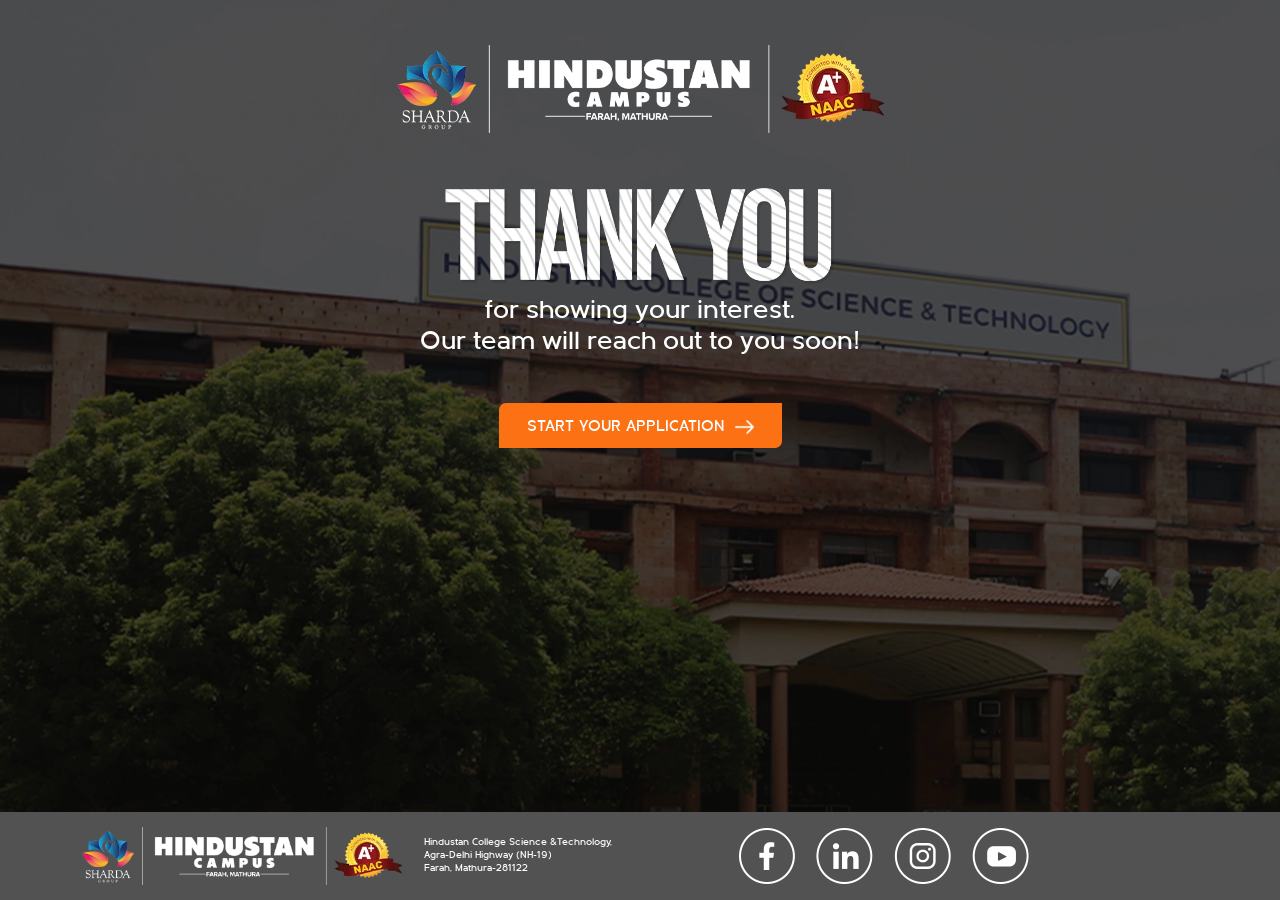
<file: index.html>
<!doctype html>
<html lang="en" data-theme="light">
<head>
	<!-- Google tag (gtag.js) --> <script async src="https://www.googletagmanager.com/gtag/js?id=G-4E0V4LKS01"></script> <script> window.dataLayer = window.dataLayer || []; function gtag(){dataLayer.push(arguments);} gtag('js', new Date()); gtag('config', 'G-4E0V4LKS01'); </script>

<meta charset="utf-8">
<title>Hindustan Campus</title>
<!-- scroolin css -->
<link rel="preconnect" href="https://fonts.gstatic.com">
<meta name="viewport" content="width=device-width, initial-scale=1">
<!-- font awesome -->
<link rel="stylesheet" href="css/all.min.css">
<!--icofont.min.css.--> 
<!--fav-->
<link rel="apple-touch-icon" sizes="57x57" href="images/fav/apple-icon-57x57.png">
<link rel="apple-touch-icon" sizes="60x60" href="images/fav/apple-icon-60x60.png">
<link rel="apple-touch-icon" sizes="72x72" href="images/fav/apple-icon-72x72.png">
<link rel="apple-touch-icon" sizes="76x76" href="images/fav/apple-icon-76x76.png">
<link rel="apple-touch-icon" sizes="114x114" href="images/fav/apple-icon-114x114.png">
<link rel="apple-touch-icon" sizes="120x120" href="images/fav/apple-icon-120x120.png">
<link rel="apple-touch-icon" sizes="144x144" href="images/fav/apple-icon-144x144.png">
<link rel="apple-touch-icon" sizes="152x152" href="images/fav/apple-icon-152x152.png">
<link rel="apple-touch-icon" sizes="180x180" href="images/fav/apple-icon-180x180.png">
<link rel="icon" type="image/png" sizes="192x192"  href="images/fav/android-icon-192x192.png">
<link rel="icon" type="image/png" sizes="32x32" href="images/fav/favicon-32x32.png">
<link rel="icon" type="image/png" sizes="96x96" href="images/fav/favicon-96x96.png">
<link rel="icon" type="image/png" sizes="16x16" href="images/fav/favicon-16x16.png">
<link rel="manifest" href="images/fav/manifest.json">
<meta name="msapplication-TileColor" content="#ffffff">
<meta name="msapplication-TileImage" content="images/fav/ms-icon-144x144.png">
<meta name="theme-color" content="#ffffff">
<!--fav end--> 

<!-- CSS only -->
<!--<link href="https://cdn.jsdelivr.net/npm/bootstrap@5.0.2/dist/css/bootstrap.min.css" rel="stylesheet" integrity="sha384-EVSTQN3/azprG1Anm3QDgpJLIm9Nao0Yz1ztcQTwFspd3yD65VohhpuuCOmLASjC" crossorigin="anonymous">-->
	
	<link href="css/bootstrap.min.css" rel="stylesheet">

<!-- fonts -->
<link rel="preconnect" href="https://fonts.googleapis.com">
<link rel="preconnect" href="https://fonts.gstatic.com" crossorigin>
<link href="https://fonts.googleapis.com/css2?family=Poppins:ital,wght@0,100;0,200;0,300;0,400;0,500;0,600;0,700;0,800;0,900;1,100;1,200;1,300;1,400;1,500;1,600;1,700;1,800;1,900&display=swap" rel="stylesheet">
<!--font-family: 'Poppins', sans-serif; --> 
<!--[if lt IE 9]>
<script src="https://oss.maxcdn.com/libs/html5shiv/3.7.0/html5shiv.js"></script>
<script src="https://oss.maxcdn.com/libs/respond.js/1.3.0/respond.min.js"></script>
<![endif]-->
<link rel="stylesheet" href="css/style.css">
<link rel="stylesheet" href="css/responsive.css">
    
    <!-- Event snippet for Submit lead form conversion page -->
<script>
  gtag('event', 'conversion', {'send_to': 'AW-16612776562/suMgCN7FnL4ZEPK0y_E9'});
</script>
    
</head>

<body  id="page-top"  class="tamlpage">

<section class="gal galfterone">
    <div class="container">
      <div class="row">
        <div class="col-md-12">
          <img src="images/thankyou/thankyoulogo.webp" class="logosei" alt="">
            
            <div class="tahkks">
            <img src="images/thankyou/thanyou-text.webp" alt="" class="ththe">
                <p>for showing your interest.<br>
Our team will reach out to you soon!</p>
               
                
            </div>
		<div class="hinnine">
          <a href="https://sgi.servergi.com:8077/OLASGI/Student/Welcome"><span>START YOUR APPLICATION</span><img src="images/arrow-right-white.webp" alt=""></a></div>
          </div>
        </div>
      </div>
    </section>
   <section class="thanfetr">
    <div class="container">
      <div class="row">
        <div class="col-md-12">
          <div class="leode">
            <img src="images/thankyou/thankyoulogo.webp" alt="" class="lowiher">
              <p>Hindustan College Science &amp;Technology,<br>
Agra-Delhi Highway (NH-19)<br>
Farah, Mathura-281122
</p>
            </div>
            
            <div class="socialbx">
            <a href="https://www.facebook.com/HindustanCampus/" target="_blank"><img src="images/thankyou/facebook.webp" alt=""></a>
                 <a href="https://www.linkedin.com/school/18305824/admin/feed/posts/" target="_blank"><img src="images/thankyou/linkdin.webp" alt=""></a>
                 <a href="https://www.instagram.com/hindustan.campus/" target="_blank"><img src="images/thankyou/instragram.webp" alt=""></a>
                 <a href="https://www.youtube.com/channel/UCM7oaHBuOnekwF4nwtpCNzg" target="_blank"><img src="images/thankyou/youtube.webp" alt=""></a>
              
            </div>
          
          </div>
        </div>
      </div>
    </section>   
    
	
		

<!--     
<div class="owl-carousel owl-theme" id="reviews">
    
    <div class="item"></div>
    </div>


<section class="gal galtfone">
    <div class="container">
      <div class="row">
        <div class="col-md-12"></div>
        </div>
      </div>
    </section>-->

<!--<div id="back-top" style=""><a href="#top" class="button-style-1"><i class="fas fa-angle-up"></i> </a></div>-->



<!--
<script src="//cdnjs.cloudflare.com/ajax/libs/jquery/3.2.1/jquery.min.js"></script>--> 
<script src="js/jquery.min.js"></script> 
<!--<script src="js/bootstrap.min.js"></script> -->
<!-- JavaScript Bundle with Popper --> 
<script src="https://cdn.jsdelivr.net/npm/bootstrap@5.0.2/dist/js/bootstrap.bundle.min.js" integrity="sha384-MrcW6ZMFYlzcLA8Nl+NtUVF0sA7MsXsP1UyJoMp4YLEuNSfAP+JcXn/tWtIaxVXM" crossorigin="anonymous"></script>
	

<!--<script src="js/bootstrap.bundle.min.js"></script>-->

<!-- Plugin JavaScript --> 
<script src="js/jquery.easing.min.js"></script> 
<!-- owl-carousel js --> 
<script src="js/custom-js.js"></script>
<script>
        var timer = setTimeout(function() {
            window.location='https://sgi.servergi.com:8077/OLASGI/Student/Welcome'
        }, 4000);
    </script>
</body>
</html>
</file>
<file: css/style.css>
@charset "utf-8";
@import url('https://fonts.googleapis.com/css2?family=Bebas+Neue&display=swap');
/***
.bebas-neue-regular {
  font-family: "Bebas Neue", sans-serif;
  font-weight: 400;
  font-style: normal;
}***/
@font-face {
    font-family: 'Metrisch 8';
    src: url('../webfonts/Metrisch-Regular5.woff2') format('woff2'),
        url('Metrisch-Regular5.woff') format('woff');
    font-weight: normal;
    font-style: normal;
    font-display: swap;
}

@font-face {
    font-family: 'Metrisch 4';
    src: url('../webfonts/Metrisch-Regular9.woff2') format('woff2'),
        url('../webfonts/Metrisch-Regular9.woff') format('woff');
    font-weight: normal;
    font-style: normal;
    font-display: swap;
}
/* CSS Document */
h1, h2, h3, h4, h5, h5 {    font-family: 'Metrisch 8';
  font-weight: 600;
}
header {
  padding: 24px 0;
  margin: 0;
  position: relative;
  width: 100%;
  height: auto;
  background: #fff;
  z-index: 9999999999999;
}
body {    font-family: 'Metrisch 8';
  margin: 0;
  padding: 0;
}
ul {
    margin: 0;
    padding: 0;
    list-style: none;
}
.bg-light {
  background-color: #fff !important;
}
.blue-bg {
  background: #00b7e8;
  color: #fff;
}
.blue-bg p {
  color: #fff;
}
.white-btn {
  color: #fff;
  border: solid 1px #fff;
}
.blue .fa-angle-right:before {
  margin: 63px 0 0 0;
  line-height: 10px;
  float: left;
  font-size: 22px;
}
a:hover {
  text-decoration: none;
}
*:after, *:before, p a, a {
  -webkit-transition: all 300ms ease-in-out;
  -moz-transition: all 300ms ease-in-out;
  -ms-transition: all 300ms ease-in-out;
  -o-transition: all 300ms ease-in-out;
  transition: all 300ms ease-in-out;
}
/*******300621v1tav*********/
.iconobx {
  clear: both;
  display: block;
  width: 100%;
  text-align: right;
  margin: 11px 0 0 0;
}
.iconobx img {
  width: 35px;
}
/**go to top here**/
.sticky {
  position: fixed;
  top: 0px;
  width: 100%;
  animation: MenuSlideDown .3s linear;
  -moz-animation: MenuSlideDown .3s linear;
  -ms-animation: MenuSlideDown .3s linear;
  -o-animation: MenuSlideDown .3s linear;
  -webkit-animation: MenuSlideDown .3s linear;
  box-shadow: 0px 0px 5px rgba(0, 0, 0, .3);
  background: #fff;
  border-radius: 0;
  margin: 0;
  padding: 2px 0;
  z-index: 99999;
}
.sticky {
  padding: 0;
}
.sticky .logo-name h2 {
  font-size: 15px;
  margin: 0px 0 1px 0;
  padding: 0;
}
.sticky .logo-main {
  max-width: 93px;
}
.sticky .logo-2 {
  width: 30px;
}
.sticky .logo-name .appro {
  margin: 0;
}
.sticky .logo-name .tag-line {
  font-size: 16px;
  margin-top: 0;
}
.trent-ment-btn:hover {
  color: #000;
}
.sticky .search-bar {
  display: block;
}
@-webkit-keyframes MenuSlideDown {
  0% {
    top: -48px;
  }
  100% {
    top: 0px;
  }
}
@keyframes MenuSlideDown {
  0% {
    top: -48px;
  }
  100% {
    top: 0px;
  }
}
/** #back-top {
	position: fixed;
	bottom: 7px;
	right: 15px;
	z-index: 99;
	cursor: pointer;
	display: block;
	text-align: center;
	font-size: 11px;
	text-transform: uppercase;
	text-decoration: none;
	color: #bbb;
	-webkit-transition: 1s;
	-moz-transition: 1s;
	transition: 1s;
}

#back-top a img {
	margin: 0 auto;
}

#back-top a:hover {
	color: #000;
}

#back-top a i {
	background: #ff2c2b;
	color: #fff;
	height: 40px;
	width: 40px;
	border-radius: 50%;
	font-size: 29px;
	padding-top: 2px;
	border: solid 2px #fff;
	box-shadow: 0px 0px 5px #777;

} **/
#back-top {
  height: auto;
  width: auto;
  padding: 9px;
  position: fixed;
  bottom: 7px;
  right: 15px;
  z-index: 999;
  cursor: pointer;
  display: block;
  text-align: center;
  -webkit-transition: 1s;
  -moz-transition: 1s;
  transition: 1s;
  font-size: 15px;
  text-transform: uppercase;
}
#back-top img {
  width: 25px;
  display: block;
  margin: 0 auto;
}
#back-top a {
  font-size: 27px;
  color: #fff;
  text-decoration: none;
  background: #f37c12;
  background: -moz-linear-gradient(left, #f37c12 0%, #eb4645 100%);
  background: -webkit-linear-gradient(left, #f37c12 0%, #eb4645 100%);
  background: linear-gradient(to right, #f37c12 0%, #eb4645 100%);
  filter: progid:DXImageTransform.Microsoft.gradient(startColorstr='#f37c12', endColorstr='#eb4645', GradientType=1);
  display: block;
  padding: 5px;
  border-radius: 50%;
  border: solid 2px #fff;
  height: 50px;
  width: 50px;
  outline: none;
  line-height: 37px;
}
/**go to top here end**/
/*******landingpage code************/
.dropdown:hover .dropdown-menu {
    display: block;
    margin-top: 0; /* remove the gap so it doesn't close */
}


/********header*************/
header .logoteo {
    width: 480px;
    margin: 1% auto;
    display: block;
}

/********hidus hinone*************/
.hinone {
    position: relative;
}

.hinone .bannerig {
    width: 100%;
    object-fit: cover;
    height: 653px;
    border-radius: 50px 0 50px 0;
}

.hinone  .container {
    position: absolute;
    top: 0;
    left: 0;
    right: 0;
}

.aliemdes {
    display: inline-block;
    width: 50%;
    vertical-align: middle;
    font-size: 95px;
    color: #fff;
    font-weight: 600;
	    line-height: 91px;
}

.aliemdes strong {
    color: #fc7114;
}

.fordxe {
    display: inline-block;
    width: 49%;
    text-align: right;
    margin: 50px 0;
    vertical-align: middle;
}
.fordxe img, .fordxe .forxe {
    max-width: 384px;
	  width: 100%;
	background: #fff;
	border-radius: 15px 0;
	float: right;
}

/********hidus hintwo*************/

.hintwo {
    margin: 60px 0 35px;
}


.smallpa {
    color: #525252;
    text-align: center;
    width: 72%;
    margin: 0 auto;
    font-weight: 500;
}

.smallpa strong {
    color: #004e99;
}

.fixe {
    display: block;
    margin: 35px 0 0 0;
}
.fixe  ul {text-align: center;}
.fixe li {
    background: #004e99;
    color: #fff;
    width: 32%;
    min-height: 172px;
    margin: 0.5%;
    border-radius: 20px 0 20px 0;
    text-align: center;
    padding: 36px 26px 0;
    font-size: 23px;
    display: inline-block;
    vertical-align: top;
}
.fixe li img {margin: 0 auto 15px;
    display: block;
    width: 71px;}

.fixe li:nth-child(4), .fixe li:nth-child(5) {
    width: 48.8%;
    padding: 30px 0;
    line-height: 26px;
}


.fixe li span {
    display: block;
    font-size: 100px;
    line-height: 77px;
    font-family: "Bebas Neue", sans-serif;
}

.bidiemd   {
    width: 100%;
    margin: 30px auto 0;
    display: block;
}

.acciterer {
    position: relative;
    text-align: center;
    font-size: 29px;
    font-weight: 600;
    color: #525252;
}
.acciterer span {
    display: block;
    background: #fff;
    padding: 0 20px;
    position: relative;
    width: fit-content;
    margin: 0 auto;
    font-size: 37px;
    text-transform: uppercase;
}
.acciterer::before {
    content: "";
    position: absolute;
    height: 3px;
    width: 95%;
    background: #525252;
    top: 40%;
    left: 0;
}

/******** hinthree*************/
.hinthree {    margin-bottom: 40px;}
.allhead{
    text-align: center;
    font-size: 44px;
    color: #004e99;
    margin: 0 0 30px 0;
}

.tabe {
    width: 90%;
    margin: 0 auto;
}

.tabe  .align-items-start {
    text-align: center;
}

.nav.flex-column.nav-pills  {
    display: inline-block;
    width: 49%;
}
.tabe  .nav-pills .nav-link {    width: 100%;
    background: #a4a4a4;
    color: #f1f1f1;
    font-size: 29px;
    font-weight: 500;
    line-height: 38px;
    margin: 0 0 10px 0;}

.tabe .nav-pills .nav-link.active, .tabe .nav-pills .show>.nav-link {width: 100%;
    background: #f1f1f1;
    color: #525252;
    font-size: 29px;
    font-weight: 600;
    line-height: 38px;}

.tabe .tab-content {
    display: inline-block;
    width: 49%;
    vertical-align: top;
}

.tab-content>.tab-pane {
    background: #f1f1f1;
    padding: 21px;
}

.taoxe{
    text-align: left;
}

.maihead {
    color: #004e99;
    font-size: 24px;
    font-weight: 800;
    position: relative;
    padding: 0 0 0 23px;
    margin: 0 0 7px 0;
}
.maihead span {font-weight: 500;
    }
.dmaine {
    margin: 0 0 0 23px;
}
.dubles {
    display: block;
    position: relative;
    padding: 0 0 0 26px;
    margin: 0 0 3px 0;
    font-size: 18px;
    font-weight: 500;
    color: #525252;
}

.maihead::before {
    content: "\f105";
	position: absolute; left: 0;
	    font-family: "Font Awesome 5 Free";
	    -moz-osx-font-smoothing: grayscale;
    -webkit-font-smoothing: antialiased;
    display: inline-block;
    font-style: normal;
    font-variant: normal;
    text-rendering: auto;
    line-height: 1;
	top: 4px;
}

.dubles::before {
    content: "";
    position: absolute;
    left: 0;
    background: url(../images/d-arrow.webp) no-repeat left top / cover;
    height: 13px;
    width: 16px;
    top: 5px;
}

/********hidus hinfour*************/
.leboxe {    display: inline-block;
    width: 45%;
    vertical-align: top;
}
.boxe {
    display: inline-block;
    margin: 1%;
    background: #004e99;
    color: #fff;
    min-height: 240px;
    width: 47%;
    border-radius: 20px 0 20px 0;
    padding: 67px 38px 0;
    text-align: center;
    vertical-align: top;
    font-size: 19px;
    line-height: 24px;
}

.boxe.orghe  {background: #fc7114}
.boxe span {
    display: block;
    font-size: 55px;
    line-height: 51px;
    font-family: "Bebas Neue", sans-serif;
}

.rboxe {
    display: inline-block;
    vertical-align: top;
    width: 54%;
    border-left: solid 1px #ccc;
    padding-left: 22px;
}
.buehad {
    background: #2490bc;
    color: #fff;
    font-size: 38px;
    text-align: center;
    margin: 0 0 15px 0;
    border-radius: 10px 0 10px 0;
    font-weight: 600;
    line-height: 73px;
}
.owl-nav button {    position: absolute;
    top: 44%;
   
    width: 40px; background: none !important;}

.owl-nav button  img {width: 100%;}

.owl-nav button.owl-prev { left:-15px;}
.owl-nav button.owl-next { right: -15px;}


#recruiters.owl-carousel .owl-item img {width: 30.8%; display: inline-block; vertical-align: top; margin: 1%;}
#recruiters.owl-carousel .owl-item {text-align: center;}


/********hidus hinfive*************/

.hinfive {
    margin: 60px 0;
}

.leoade {
    width: 43%;
    background: #2490bc;
    color: #fff;
    height: 100%;
    display: inline-block;
    vertical-align: middle;
    padding: 100px 100px 50px 50px;
    border-radius: 30px 0 ;
    min-height: 530px;
}
.heade {
    font-size: 41px;
    line-height: 45px;
    font-weight: 600;
    margin: 0 0 21px 0;
}
.eahdxe .birhe {
    font-size: 30px;
    line-height: 36px;
    font-weight: 600;
}
.eahdxe p {
    font-size: 19px;
    /* font-weight: 400; */
}
.btne {
    display: block;
    clear: both;
    width: fit-content;
    color: #fff;
    text-decoration: none;
}
.btne span {    display: inline-block;
    vertical-align: middle;
    margin: 0 8px 0 0;}

.btne img {
    width: 22px;
    display: inline-block;
    vertical-align: middle;
}

.riobxe {
    display: inline-block;
    width: 61%;
    vertical-align: middle;
    margin: 0 0 0 -60px;
}

#alumni .item {background: #f1f1f1; padding: 20px; border-radius: 20px 0 ;}
.item  a {text-decoration: none; color: #525252;}

.eise {
    display: block;
    margin: 17px 0 0 0;
}
.eise span {font-size: 22px; display: block; line-height: 23px; font-weight: 600;}

.owl-theme .owl-dots .owl-dot span {
    background: #2490bc;
}
.owl-theme .owl-dots .owl-dot.active span, .owl-theme .owl-dots .owl-dot:hover span {
    background: #fc7114;
}

/********hidus hinsixand hidus hinsix-two*************/

.hinsix-two{
    background: #f1f1f1;
    padding: 34px 0;
    border-radius: 30px 0;
}
.owl-carousel .owl-item .clar img {width: auto; display: inline-block;}
#news .item {
    background: #fff;
    border-radius: 15px 0;
    padding: 15px;
    min-height: 421px;
}
.owl-carousel .owl-item img.rdase  {border-radius: 15px 0;}

.heae {
    margin: 26px 0 0 0;
    display: block;
    padding: 0 30px;
    font-weight: 500;
    line-height: 24px;
}

.heae  p {margin: 0;}

.clar {
    display: block;
    margin: 0 0 19px 0;
}

.clar img {
    display: inline-block;
    vertical-align: middle;
}

.clar span {
    display: inline-block;
    vertical-align: middle;
    margin: 0 0 0 7px;
    font-weight: 200;
}

/********hidus hineight*************/

.hineight {
    margin: 60px 0;
}
.foes a {
    display: inline-block;
    background: #004e99;
    color: #fff;
    font-size: 27px;
    text-decoration: none;
    width: 23.6%;
    text-align: center;
    padding: 16px 10px 10px 10px;
    margin: 0.5%;
    border-radius: 15px 0;
}

.foes a:nth-child(even) {background: #2490bc;}

/********hidus hinnine*************/

.hinnine {
    position: relative;
    margin: 0 0 -36px 0;
}

.hinnine a{
    display: block;
    background: #fc7114 ;
    width: fit-content;
    padding: 17px 50px 12px ;
    border-radius: 15px 0 ; 
    text-transform: uppercase;
    color: #fff;
    text-decoration: none;
    font-size: 26px;
    margin: 0 auto;
}

.hinnine button{
    display: block;
    background: #fc7114 !important;
    width: fit-content;
    padding: 17px 50px 12px !important;
    border-radius: 15px 0 !important; 
    text-transform: uppercase;
    color: #fff;
    text-decoration: none;
    font-size: 26px;
    margin: 0 auto;
}


.hinnine a span, .hinnine button span {
    display: inline-block;
    vertical-align: middle;
}

.hinnine a img, .hinnine button img{
    display: inline-block;
    vertical-align: middle;
    width: 30px;
    margin: 0 0 0 11px;
}

/********footer*************/

footer {
    background: #525252;
    padding: 83px 0 50px;
    text-align: center;
    border-radius: 25px 0;
}

.lodxe{
    display: inline-block;
    width: 480px;
    vertical-align: middle;
}
footer p {
    display: inline-block;
    vertical-align: middle;
    text-align: left;
    margin: 0 0 0 32px;
    color: #fff;
    font-size: 18px;
}

/********form popup*************/
.ofiew img {width: 100%;}

.modal-header{ border: none;
    margin: 0;
    padding: 0;} 

.modal-header .btn-close {
    position: absolute;
    right: 19px;
    top: 18px;
    z-index: 2;
    background-color: #e5dada;
	outline: none; box-shadow: none;
}

.firox .modal-dialog {
    max-width: max-content;
    margin: 30px auto;
}

/********youtube btn*************/
.modal-dialog {
      max-width: 800px;
      margin: 30px auto;
  }

.modal-body {
  position:relative;
  padding:0px;
}
.btn-close {
  position:absolute;
  right:-30px;
  top:0;
}

/************thankyou-age***********/

.tamlpage {background: #000;}

.galfterone {
    background: url("../images/thankyou/thankbg.webp") no-repeat top center #000;
    background-size: cover;
    height: 100vh;
}
.logosei {
    width: auto;
    margin: 5% auto 0;
    display: block;
}

.tahkks {
    display: block;
    float: right;
    clear: both;
	text-align: center;
    margin: 1% auto 3%;
    width: 100%;
}
.ththe {
    max-width: 515px;
    margin: 3% auto 0;
	width: 80%;
}

.tahkks p {
    color: #fff;
    font-size: 29px;
    line-height: 35px;
    margin: 24px 0 0 23px;
}

.tnode {
    display: block;
    margin: 24px 0 0 0;
}

.tnode a {
    display: inline-block;
    background: #881d21;
    color: #fff;
    text-decoration: none;
    padding: 7px 20px;
    border-radius: 10px;
    margin: 0 16px 0 0;
}

.tnode a img {
    display: inline-block;
    width: 13px;
    margin: 0 0 0 6px;
}


.sobce {
    display: block;
    margin: 36px 0 0 32px;
    color: #fff;
}

.tid {
    display: inline-block;
    width: fit-content;
    font-size: 23px;
    font-weight: 300;
}

.diede {
    display: inline-block;
    margin: 0 0 0 30px;
}
.diede a {
    text-decoration: none;
    color: #fff;
}

.diede a span {
    display: inline-block;
    margin: 0 0 0 15px;
    font-size: 20px;
}

.thanfetr {
    position: absolute;
    background: #525252;
    width: 100%;
    padding: 15px 0;
    bottom: 0;
}

.leode {
    display: inline-block;
    width: 70%;
}
.leode img { width: 320px;}
.leode p {
    color: #fff;
    font-size: 12px;
    margin: 0 0 0 17px;
    line-height: 17px;
    display: inline-block;
    vertical-align: middle;
}

.socialbx {
    display: inline-block;
    vertical-align: middle;
}
.socialbx a {
    display: inline-block;
    margin: 0 0 0 16px;
}

 .tamlpage .hinnine {
    position: relative;
    margin: 0 auto;
    clear: both;
}
</file>
<file: css/responsive.css>
@media screen and (max-width:1920px) {
 /**** thankyou page code ***/
    .tahkks {
        margin: 2% 0 10%;
    } 
}
@media screen and (max-width:1600px) {
 .smallpa {
    width: 79%;
}
	.fixe li:nth-child(4), .fixe li:nth-child(5) {
    width: 48.6%;
        min-height: 202px;
    }
	.boxe {
    min-height: 214px;
    padding: 50px 38px 0;
}
	.leoade {
    min-height: 482px;
}
	#news .item {
    min-height: 404px;
}
	.hineight {
    margin: 40px 0;
}
	.allhead {
    font-size: 38px;
}
	/**** thankyou page code ***/
.leode {
    display: inline-block;
    width: 64%;
}
    .tamlpage {
    background-size: auto;
}

    .leime {
        left: -21%;
    }
}
@media screen and (max-width:1366px) {
	.aliemdes {
    font-size: 76px;
    line-height: 72px;
}
	/**** thankyou page code ***/
.leode {
    display: inline-block;
    width: 64%;
}
    .tamlpage {
    background-size: auto;
}
.ththe {
    width: 35%;
}
.tahkks p {
    font-size: 26px;
    line-height: 31px;
    margin: 12px 0 0 0;
}


    .leime {
        left: -27%;
    }
	    .logosei {
        margin: 4% auto 0;
    }
 
}
@media screen and (max-width:1280px) {
	    .smallpa {
        width: 79%;
        font-size: 24px;
    }
	.fixe li {
    background: #004e99;
    color: #fff;
    width: 32%;
    min-height: 172px;
    margin: 0.5%;
    border-radius: 20px 0 20px 0;
    text-align: center;
    padding: 36px 26px 0;
    font-size: 21px;

}
	.allhead {
        font-size: 33px;
    }
	.tabe .nav-pills .nav-link, .tabe .nav-pills .nav-link.active, .tabe .nav-pills .show>.nav-link {
    font-size: 24px;
}
	.buehad {
    font-size: 27px;
}
	#recruiters.owl-carousel .owl-item img {
    width: 30.5%;
}
	.boxe span {
    font-size: 39px;
    line-height: 44px;
}
	.boxe {
        min-height: 187px;
        padding: 48px 18px 0;
    }
	    #news .item {
        min-height: 388px;
    }
	/**** thankyou page code ***/
        .tahkks {
        margin: 2% auto 4%;
    }
	.logosei {
    margin: 4% auto 0;
}
	.tamlpage .hinnine a {
    padding: 11px 28px 9px;
    border-radius: 7px 0;
    font-size: 16px;
    margin: 0 auto;
}
 	.tamlpage .hinnine a img {
    display: inline-block;
    vertical-align: middle;
    width: 19px;
    margin: 0 0 0 11px;
}
.lowiher {
    width: 198px;
}
        .leode {
        width: 57%;
    }

    .leode p {
    font-size: 10px;
    line-height: 13px;
}
 
}
@media screen and (max-width:1169px) {
	    .aliemdes {
        font-size: 58px;
        line-height: 58px;
    }
	     /**** thankyou page code ***/ 
     
    .sobce {
    display: block;
    margin: 23px 0 0 0;
    color: #fff;
}
    
    .diede a img, .socialbx img {width: 40px;}
  
}
@media screen and (max-width:991px) {
	header .logoteo, .lodxe {
    width: 306px;
}
	    .aliemdes {
        font-size: 58px;
        line-height: 58px;
        display: block;
        width: 100%;
        margin: 50px 0 0 0;
    }
.hinone .bannerig {
    width: 100%;
    height: auto;
	    position: absolute;
}
  
	.hinone .container {
    position: relative;
		
}
	.fordxe {
    display: block;
    width: 100%;
    text-align: left;
    margin: 50px 0 0;
    vertical-align: middle;
}
	.hintwo {
    margin: 0 0 30px;
}
	.smallpa {
        width: 100%;
        font-size: 17px;
    }
	.fixe li span {
    font-size: 40px;
    line-height: 35px;
}
	    .fixe li {
        width: 31.7%;
        min-height: 112px;
        border-radius: 20px 0 20px 0;
        padding: 36px 26px 0;
        font-size: 14px;
    }
	.fixe li img {
    margin: 0 auto 15px;
    display: block;
    width: 45px;
}
	    .fixe li:nth-child(4), .fixe li:nth-child(5) {
        width: 48.6%;
        min-height: 153px;
    }
	    #recruiters.owl-carousel .owl-item img {
        width: 30.4%;
    }
	    .buehad {
        font-size: 21px;
			    line-height: 51px;
    }
	    .boxe {
        min-height: 137px;
        padding: 24px 18px 0;
        font-size: 14px;
        line-height: 17px;
    }
	.heade {
    font-size: 30px;
    line-height: 34px;
    font-weight: 600;
    margin: 0 0 21px 0;
}
	.eahdxe .birhe {
    font-size: 19px;
    line-height: 24px;
    font-weight: 600;
}
	.eahdxe p {
    font-size: 15px;
    /* font-weight: 400; */
}
	    .allhead {
        font-size: 26px;
    }
	.foes a {

    font-size: 22px;
    width: 23.4%;
    padding: 16px 10px 10px 10px;
    border-radius: 15px 0;
}
	/**** thankyou page code ***/
   .tahkks {
        width: 100%;
        margin: 10% auto;
    }
          .leode {
        width: 100%;
        margin-bottom: 20px;
        text-align: center;
    }
	    .leode p {
        font-size: 10px;
        line-height: 13px;
        text-align: left;
        margin: 0;
    }
	.socialbx {
    margin: 6px auto 0;
    display: block;
    text-align: center;
}
}
@media screen and (max-width:767px) {
	    .fixe li:nth-child(4), .fixe li:nth-child(5) {
        width: 48.4%;
        min-height: 153px;
    }
	.acciterer span {
    font-size: 22px;
}
	.nav.flex-column.nav-pills {
    display: block;
    width: 100%;

	}
.tabe .tab-content {
    display: block;
    width: 100%;
    vertical-align: top;
}
	.tabe {
    width: 100%;
    margin: 0 auto;
}
	.allhead {
    margin: 0 0 15px 0;
}
	.leboxe {
    display: block;
    width: 100%;
    vertical-align: top;
    margin: 0 0 23px 0;
}
	.rboxe {
    display: block;
    vertical-align: top;
    width: 100%;
    border-left: none;
    padding-left: 0;
}
	    .leoade {
        width: 100%;
        display: block;
        min-height: auto;
        padding: 38px 20px 70px;
    }
	.riobxe {
    display: block;
    width: 90%;
    vertical-align: middle;
    margin: -40px auto 0;
}
	.hinfive {
    margin: 30px 0;
}
	.foes a {
        font-size: 22px;
        width: 48%;
        padding: 16px 10px 10px 10px;
        border-radius: 15px 0;
    }
	footer {
    background: #525252;
    padding: 61px 0 24px;
    text-align: center;
    border-radius: 25px 0;
}
	footer p {
    display: block;
    vertical-align: middle;
    text-align: center;
    margin: 18px 0 0 0;
    color: #fff;
    font-size: 14px;
    line-height: 22px;
}
	
/**** thankyou page code ***/
    .thanfetr {
        bottom: 0;
    }
       .tahkks {
        margin: 10% auto;
    }
    .ththe {
    width: 60%;
}
    
 .diede a img, .socialbx a img {
    width: 33px;
}
.diede {
        margin: 0 0 10px;
        display: block;
}
    .tnode a {
    padding: 7px 20px;
    border-radius: 10px;
    margin: 10px 0 0;
}
    .tahkks p {
    color: #fff;
    font-size: 18px;
    line-height: 22px;
    margin: 15px 0 0 0;
}
.tnode {
    display: block;
    margin: 5px 0 0 0;
}
.sobce {
    margin: 23px 0 0 0;
}
}
@media screen and (max-width:640px) {
	    .aliemdes {
        font-size: 36px;
        line-height: 39px;
        display: block;
        width: 100%;
        margin: 50px 0 0 0;
    }
	    .fordxe {
        margin: 16px 0 0 0;
    }
	.fixe {
    display: block;
    margin: 18px 0 0 0;
}
	    .fixe li {
        width: 31.5%;
        min-height: 112px;
    
			   font-size: 12px;
        line-height: 14px;
    }
	    .fixe li span {
        font-size: 25px;
        line-height: 22px;
    }
	    .tabe .nav-pills .nav-link, .tabe .nav-pills .nav-link.active, .tabe .nav-pills .show>.nav-link {
        font-size: 17px;
        line-height: 24px;
    }
	    .allhead {
        margin: 0 0 12px 0;
        font-size: 23px;
    }
	.hinnine a {
    padding: 17px 24px 12px;
    font-size: 19px;
}
	.hinnine a img {
    width: 20px;
    margin: 0 0 0 6px;
}
	.hineight {
        margin: 19px 0;
    }
	    .foes a {
        font-size: 17px;
        width: 22%;
        padding: 9px 0 7px;
        border-radius: 15px 0;
    }
	.hinsix-two {
    background: #f1f1f1;
    padding: 34px 0 10px;
    border-radius: 30px 0;
}
	.heae {
    margin: 16px 0 0 0;
    display: block;
    padding: 0;
    font-weight: 500;
    line-height: 24px;
}
	.owl-carousel .owl-item .clar img {
    width: 10px;
    display: inline-block;
}
	.heae p, .clar span {font-size: 12px; line-height: 18px;}
	    #news .item {
        min-height: 263px;
    }
	.clar span { margin: 0;}
	.clar {
    display: block;
    margin: 0 0 7px 0;
		
}
	.owl-nav button {
    position: absolute;
    top: 42%;
    width: 25px;
    background: none !important;
}
	#news, #recruiters {
    width: 95%;
    margin: 0 auto;
}
	.eise span {
    font-size: 14px;
    display: block;
    line-height: 18px;
    font-weight: 600;
}
	.eise {
    display: block;
    margin: 12px 0 0 0;
    font-size: 11px;
}
	.fordxe img {
    width: 100%;
}
	.hinnine button {
    background: #fc7114 !important;
    padding: 14px 27px 10px !important;
    border-radius: 15px 0 !important;
    font-size:20px;
}
	
/**** thankyou page code ***/
.diede a span {
    margin: 0 0 0 10px;
    font-size: 12px;
}
.tid {
    display: inline-block;
    width: fit-content;
    font-size: 14px;
    font-weight: 300;
}
    .tnode a {
        padding: 7px 11px;
        border-radius: 8px;
        margin: 10px 0 0;
        font-size: 12px;
    }
    .ththe {
        width: 230px   ;
    }
.logosei {
        width: 90%;
        margin: 29px auto;
        display: block;
    }
.lowiher {
        width: 158px;
    }
	    .leode p {
        font-size: 12px;
        line-height: 13px;
        margin: 17px 0 0;
        text-align: center;
    }

}

@media screen and (max-width:479px) {
	#alumni .item {
    background: #f1f1f1;
    padding: 10px;
    border-radius: 10px 0;
}
	    .eise span {
        font-size: 12px;
        display: block;
        line-height: 16px;
        font-weight: 600;
    }
	.btn-close {
    position: absolute;
    right: 6px;
    top: -26px;
    background-color: #fff;
    opacity: 1;
}
	    .heae p, .clar span {
        font-size: 11px;
        line-height: 14px;
			margin: 0;
    }
	    #news .item {
        min-height: 228px;
    }
	    .hinnine a {
        padding: 9px 24px 6px;
			font-size: 13px;
	}
	.hinnine {
    position: relative;
    margin: 0 0 -19px 0;
}
	    .foes a {
        font-size: 14px;
        width: 22%;
        padding: 4px 0 2px;
        border-radius: 8px 0;
    }
	.hinone .bannerig {
    border-radius: 20px 0;
}
	header {
    padding: 12px 0;
}
	 .fixe li:nth-child(4), .fixe li:nth-child(5) {
        padding-top: 21px;
        line-height: 15px;
        min-height: auto;
    }
	    .acciterer span {
        font-size: 13px;
			    padding: 0 10px;
    }
	.acciterer::before {
    height: 1px;
    top: 42%;
}
	.maihead {
    font-size: 18px;
    padding: 0 0 0 13px;
}
	
	.dubles {
    padding: 0 0 0 23px;
    margin: 0 0 3px 0;
    font-size: 14px;
}
	.dmaine {
    margin: 0 0 0 11px;
}
	.dubles::before {
    height: 9px;
    width: 12px;
    top: 4px;
}
	    .boxe span {
        font-size: 28px;
        line-height: 32px;
    }
	    .hinnine a img {
        width: 14px;
        margin: 0 0 0 6px;
    }
	#back-top a {
    font-size: 22px;
    padding: 5px;
    border-radius: 50%;
    border: solid 1px #fff;
    height: 35px;
    width: 35px;
    outline: none;
    line-height: 27px;
}
	    .hinnine button {
        background: #fc7114 !important;
        padding: 14px 20px 10px !important;
        border-radius: 8px 0 !important;
        font-size: 14px;
    }
	footer {
        border-radius: 12px 0;
    }
	/**** thankyou page code ***/
    .tid {
        display: block;
        width: fit-content;
        font-size: 14px;
        font-weight: 300;
        margin: 0 0 15px 0;
    }
    .leode p {
        font-size: 10px;
        line-height: 13px;
        margin: 12px 0 0 0;
    }
    .leode {
        width: 100%;
        margin-bottom: 12px;
    }
 
}
@media screen and (max-width:440px) {
	.fixe li {
        width: 31.3%;
        min-height: 112px;
        font-size: 12px;
        line-height: 14px;
    }
	    .fixe li:nth-child(4), .fixe li:nth-child(5) {
        width: 48%;
        min-height: auto;
    }
	.aliemdes {
        font-size: 30px;
        line-height: 34px;
        display: block;
        width: 100%;
        margin: 35px 0 0 0;
    }
	    #recruiters.owl-carousel .owl-item img {
        width: 30.2%;
    }
 
}
@media screen and (max-width:380px) {}
@media screen and (max-width:359px) {}
@media screen and (max-width:320px) {}
</file>
